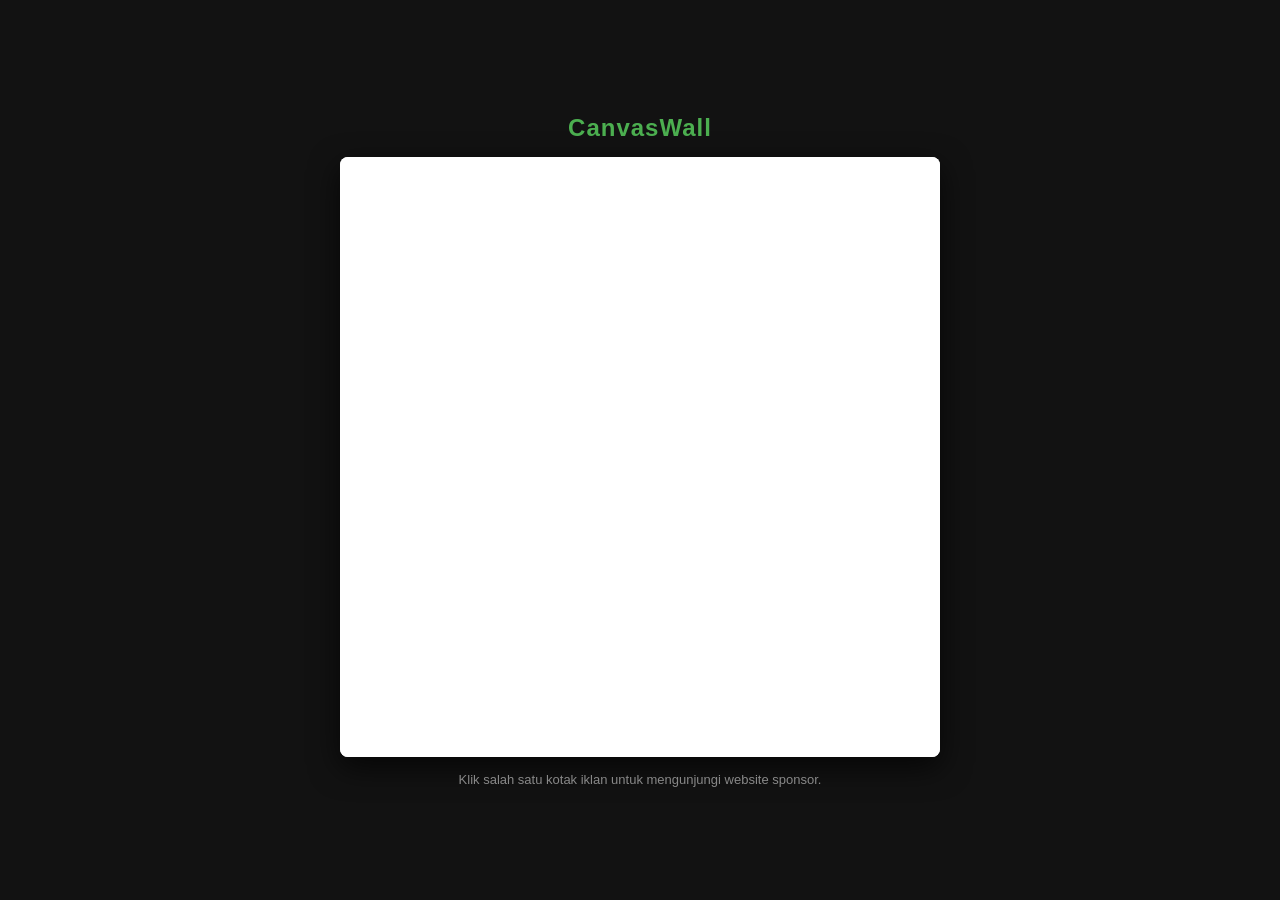
<file: index.html>
<!DOCTYPE html>
<html lang="id">
<head>
    <meta charset="UTF-8">
    <meta name="viewport" content="width=device-width, initial-scale=1.0">
    <title>CanvasWall - Publik</title>
    <style>
        * {
            margin: 0;
            padding: 0;
            box-sizing: border-box;
        }
        body {
            background-color: #121212;
            color: #ffffff;
            font-family: 'Segoe UI', Tahoma, Geneva, Verdana, sans-serif;
            min-height: 100vh;
            display: flex;
            flex-direction: column;
            justify-content: center;
            align-items: center;
            padding: 20px;
        }
        h1 {
            margin-bottom: 15px;
            font-size: 24px;
            color: #4CAF50;
            letter-spacing: 1px;
        }
        .canvas-container {
            background-color: #ffffff;
            box-shadow: 0 10px 30px rgba(0, 0, 0, 0.7);
            border-radius: 8px;
            overflow: hidden;
            width: 600px;
            height: 600px;
        }
        canvas {
            width: 100%;
            height: 100%;
            display: block;
            cursor: pointer;
        }
        .footer-note {
            margin-top: 15px;
            font-size: 13px;
            color: #888888;
        }
    </style>
</head>
<body>

    <h1>CanvasWall</h1>
    <div class="canvas-container">
        <!-- Canvas khusus tampilan pengunjung -->
        <canvas id="publicCanvas" width="1000" height="1000"></canvas>
    </div>
    <p class="footer-note">Klik salah satu kotak iklan untuk mengunjungi website sponsor.</p>

    <script>
        const canvas = document.getElementById('publicCanvas');
        const ctx = canvas.getContext('2d');
        const CANVAS_SIZE = 1000;

        let ads = [];

        // Muat data iklan dari LocalStorage
        function loadPublicAds() {
            const savedAds = localStorage.getItem('canvasWallAds');
            if (savedAds) {
                ads = JSON.parse(savedAds);
            }
            drawPublicCanvas();
        }

        // Gambar canvas (hanya menampilkan iklan, tanpa garis grid editor)
        function drawPublicCanvas() {
            ctx.clearRect(0, 0, CANVAS_SIZE, CANVAS_SIZE);
            
            // Background putih
            ctx.fillStyle = "#ffffff";
            ctx.fillRect(0, 0, CANVAS_SIZE, CANVAS_SIZE);

            // Render semua iklan
            ads.forEach(ad => {
                if (ad.imgSrc) {
                    const img = new Image();
                    img.src = ad.imgSrc;
                    if (img.complete) {
                        ctx.drawImage(img, ad.x, ad.y, ad.w, ad.h);
                    } else {
                        img.onload = function() {
                            ctx.drawImage(img, ad.x, ad.y, ad.w, ad.h);
                        };
                    }
                }
                // Bingkai tipis
                ctx.strokeStyle = "#e0e0e0";
                ctx.lineWidth = 1;
                ctx.strokeRect(ad.x, ad.y, ad.w, ad.h);
            });
        }

        // Pengunjung klik iklan -> Membuka link tujuan
        canvas.addEventListener('click', function(event) {
            const rect = canvas.getBoundingClientRect();
            const scaleX = canvas.width / rect.width;
            const scaleY = canvas.height / rect.height;
            
            const clickX = (event.clientX - rect.left) * scaleX;
            const clickY = (event.clientY - rect.top) * scaleY;

            let clickedAd = ads.find(ad => 
                clickX >= ad.x && clickX <= (ad.x + ad.w) &&
                clickY >= ad.y && clickY <= (ad.y + ad.h)
            );

            if (clickedAd && clickedAd.link) {
                window.open(clickedAd.link, '_blank');
            }
        });

        loadPublicAds();
    </script>
</body>
</html>
</file>
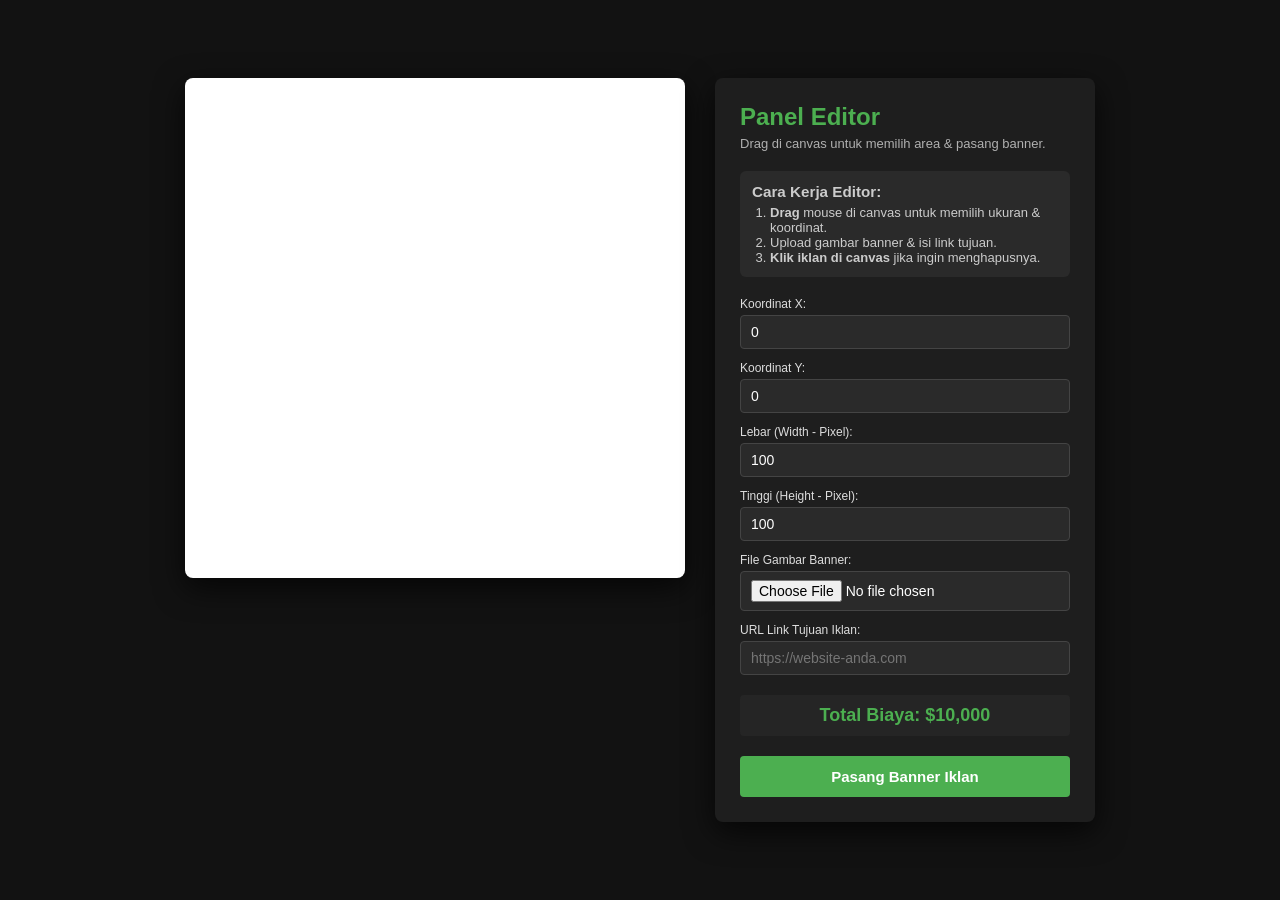
<file: editor.html>
<!DOCTYPE html>
<html lang="id">
<head>
    <meta charset="UTF-8">
    <meta name="viewport" content="width=device-width, initial-scale=1.0">
    <title>CanvasWall - Editor Panel</title>
    <link rel="stylesheet" href="style.css">
</head>
<body>

    <div class="main-wrapper">
        <!-- Bagian Kiri: Canvas Editor -->
        <div class="canvas-container">
            <canvas id="canvasWall" width="1000" height="1000"></canvas>
        </div>

        <!-- Bagian Kanan: Panel Kontrol Editor -->
        <div class="control-panel">
            <h1>Panel Editor</h1>
            <p class="subtitle">Drag di canvas untuk memilih area & pasang banner.</p>
            
            <div class="info-box">
                <h3>Cara Kerja Editor:</h3>
                <ol>
                    <li><strong>Drag</strong> mouse di canvas untuk memilih ukuran & koordinat.</li>
                    <li>Upload gambar banner & isi link tujuan.</li>
                    <li><strong>Klik iklan di canvas</strong> jika ingin menghapusnya.</li>
                </ol>
            </div>

            <form id="adForm">
                <div class="input-group">
                    <label>Koordinat X:</label>
                    <input type="number" id="coordX" value="0" readonly>
                </div>
                <div class="input-group">
                    <label>Koordinat Y:</label>
                    <input type="number" id="coordY" value="0" readonly>
                </div>
                <div class="input-group">
                    <label>Lebar (Width - Pixel):</label>
                    <input type="number" id="widthPixel" value="100" min="10" max="1000">
                </div>
                <div class="input-group">
                    <label>Tinggi (Height - Pixel):</label>
                    <input type="number" id="heightPixel" value="100" min="10" max="1000">
                </div>
                <div class="input-group">
                    <label>File Gambar Banner:</label>
                    <input type="file" id="adImageFile" accept="image/*" required>
                </div>
                <div class="input-group">
                    <label>URL Link Tujuan Iklan:</label>
                    <input type="url" id="adLink" placeholder="https://website-anda.com" required>
                </div>

                <div class="price-tag">
                    Total Biaya: <span id="totalPrice">$10,000</span>
                </div>

                <button type="submit" class="btn-buy">Pasang Banner Iklan</button>
            </form>
        </div>
    </div>

    <!-- Gunakan file script.js yang sama -->
    <script src="script.js"></script>
</body>
</html>
</file>
<file: style.css>
* {
    margin: 0;
    padding: 0;
    box-sizing: border-box;
}

body {
    background-color: #121212;
    color: #ffffff;
    font-family: 'Segoe UI', Tahoma, Geneva, Verdana, sans-serif;
    min-height: 100vh;
    display: flex;
    justify-content: center;
    align-items: center;
    padding: 20px;
}

.main-wrapper {
    display: flex;
    gap: 30px;
    max-width: 1400px;
    width: 100%;
    justify-content: center;
    align-items: flex-start;
}

.canvas-container {
    background-color: #ffffff;
    box-shadow: 0 10px 30px rgba(0, 0, 0, 0.7);
    border-radius: 8px;
    overflow: hidden;
    flex-shrink: 0;
    width: 500px;
    height: 500px;
}

canvas {
    width: 100%;
    height: 100%;
    display: block;
    cursor: crosshair;
}

.control-panel {
    background-color: #1e1e1e;
    padding: 25px;
    border-radius: 8px;
    box-shadow: 0 10px 30px rgba(0, 0, 0, 0.7);
    width: 380px;
}

.control-panel h1 {
    font-size: 24px;
    margin-bottom: 5px;
    color: #4CAF50;
}

.subtitle {
    font-size: 13px;
    color: #b0b0b0;
    margin-bottom: 20px;
}

.info-box {
    background-color: #2a2a2a;
    padding: 12px;
    border-radius: 6px;
    margin-bottom: 20px;
    font-size: 13px;
    color: #cccccc;
}

.info-box ol {
    margin-left: 18px;
    margin-top: 5px;
}

.input-group {
    margin-bottom: 12px;
}

.input-group label {
    display: block;
    font-size: 12px;
    margin-bottom: 4px;
    color: #dddddd;
}

.input-group input {
    width: 100%;
    padding: 8px 10px;
    background-color: #2a2a2a;
    border: 1px solid #444444;
    color: #ffffff;
    border-radius: 4px;
    font-size: 14px;
}

.price-tag {
    font-size: 18px;
    font-weight: bold;
    margin: 20px 0;
    color: #4CAF50;
    text-align: center;
    background-color: #252525;
    padding: 10px;
    border-radius: 4px;
}

.btn-buy {
    width: 100%;
    padding: 12px;
    background-color: #4CAF50;
    color: white;
    border: none;
    border-radius: 4px;
    font-weight: bold;
    font-size: 15px;
    cursor: pointer;
    transition: background 0.2s;
}

.btn-buy:hover {
    background-color: #45a049;
}
</file>
